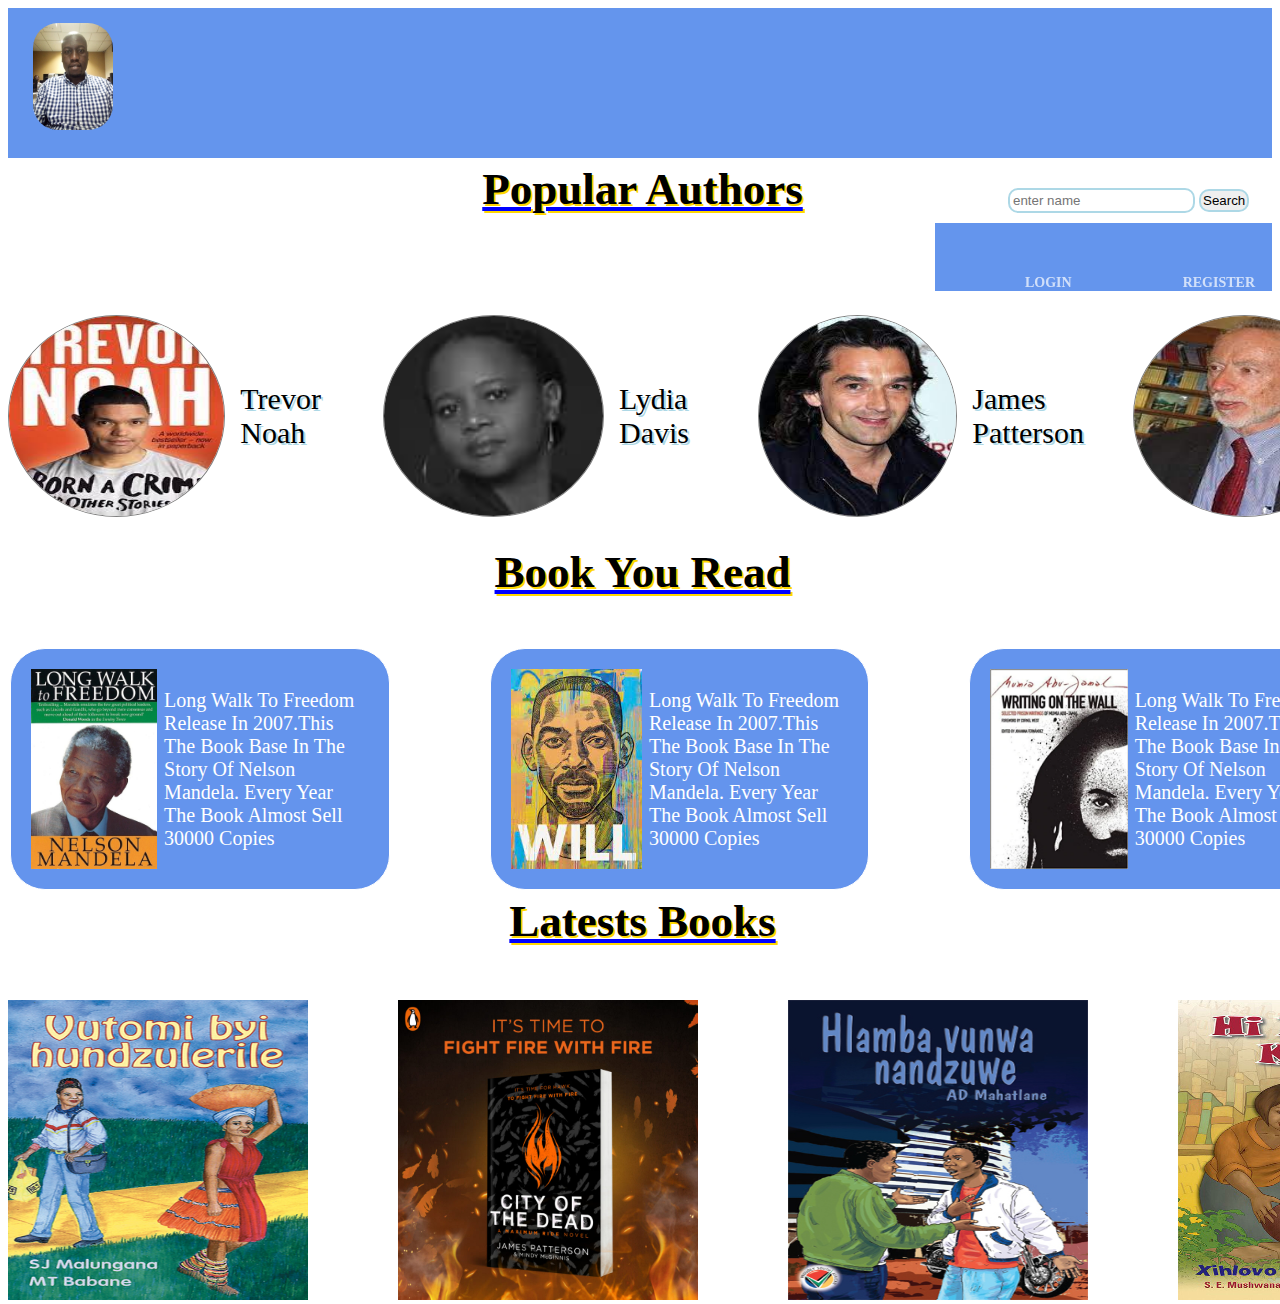
<file: Library BOOK/index.html>
<!DOCTYPE html>
<html lang="en">
<head>
  <meta charset="UTF-8">
  <meta name="viewport" content="width=device-width, initial-scale=1.0">  

  <link rel="icon" type="image/png" sizes="32x32" href="./images/favicon-32x32.png">
  <link rel ="stylesheet" href="css/index.css">
  <link rel="stylesheet" href="https://cdnjs.cloudflare.com/ajax/libs/font-awesome/4.7.0/css/font-awesome.min.css">
   </head>

 <body>
  
  <div class = "navigation-bar">
		<div id ="navigation-container">
			<img src ="images/profile.jpg" class = "logo">

      <input type = "text" name ="txt" id = "txt" placeholder="enter name"> <button onclick="search();">Search</button>
      
      
			<ul>
				<li id = "list"><a href="login.html">Login</a></li>
					<li id = "list"><a href="login.html">Register</a></li>
	
					</ul>
				</div>
                </div>
			<div class ="popular">
                <h1 class ="text">popular authors</h1>
            </div>

			
            <div class="container-box">
                
               <div class ="my-name">
                   <img src ="images/tr.jpg" class ="vito">
                   <p class ="nam">Trevor Noah</p>
               </div>
               <div class ="my-name1">
                   <img src ="images/123.jpg" class ="vito">
                   <p class ="nam">lydia davis</p>
               </div>
               <div class ="my-name1">
                <img src ="images/neww.jpg" class ="vito">
                <p class ="nam">james patterson</p>
                            </div>
                            <div class ="my-name1">
                                <img src ="images/newww.jpg" class ="vito">
                                <p class ="nam">jodi picoult</p>
                                            </div>
                                            <div class ="my-name1">
                                                <img src ="images/th.jpg" class ="vito">
                                                <p class ="nam">Walber smith</p>
                                                            </div>
                            

                            </div>
            
            <div class ="popular">
                <h1 class ="text">Book you read</h1>
            </div>
            <div class ="books">
                <div class ="book1">
                    <img src = "images/mandela.jpg" class ="buku">
                    <p class ="para">long walk to freedom release in 2007.this the book base in the story of nelson mandela. every year the book almost sell 30000 copies</p>
                </div>
                
                <div class ="book2">
                    <img src = "images/download-59.jpg" class ="buku1">
                    <p class ="para">long walk to freedom release in 2007.this the book base in the story of nelson mandela. every year the book almost sell 30000 copies</p>
                </div>
                <div class ="book3">
                    <img src = "images/51IEZZAx4yL._SX341_BO1_204_203_200_large.webp" class ="buku2">
                    <p class ="para">long walk to freedom release in 2007.this the book base in the story of nelson mandela. every year the book almost sell 30000 copies</p>
                </div>
                <div class ="book3">
                    <img src = "images/51IEZZAx4yL._SX341_BO1_204_203_200_large.webp" class ="buku2">
                    <p class ="para">long walk to freedom release in 2007.this the book base in the story of nelson mandela. every year the book almost sell 30000 copies</p>
                </div>
            </div>
            <div class ="popular">
                <h1 class ="text">Latests Books</h1>
            </div>
            <div class ="boxes">
                <div class ="box1">
                    <img src ="images/vutomi.jpg"  class ="tibuku1">
                    
                </div>
                <div class ="box1">
                    <img src ="images/Hawk2-FB-post-1080x1080-1-800x800.jpg"  class ="tibuku">
                    
                </div>
                <div class ="box1">
                    <img src ="images/hlamba-final-cover.jpg"  class ="tibuku">
                    
                </div>
                <div class ="box1">
                    <img src ="images/570ccb911d443.jpeg"  class ="tibuku">
                    
                </div>
                <div class ="box1">
                    <img src ="images/out-now.jpg"  class ="tibuku">
                    
            </div>
            <script>
                  var myArray = ["mandela","don","john","jess","don"];
        function search()
        {
          var txt = document.getElementById('txt').value;
          var index = myArray.indexOf(txt);
          if(index !== -1)
          {
            alert('Book is available please login to hire');
          }
          else{
            alert('requested book not found')
          }
        }
              </script>

            






 </body>
 </html>
</file>
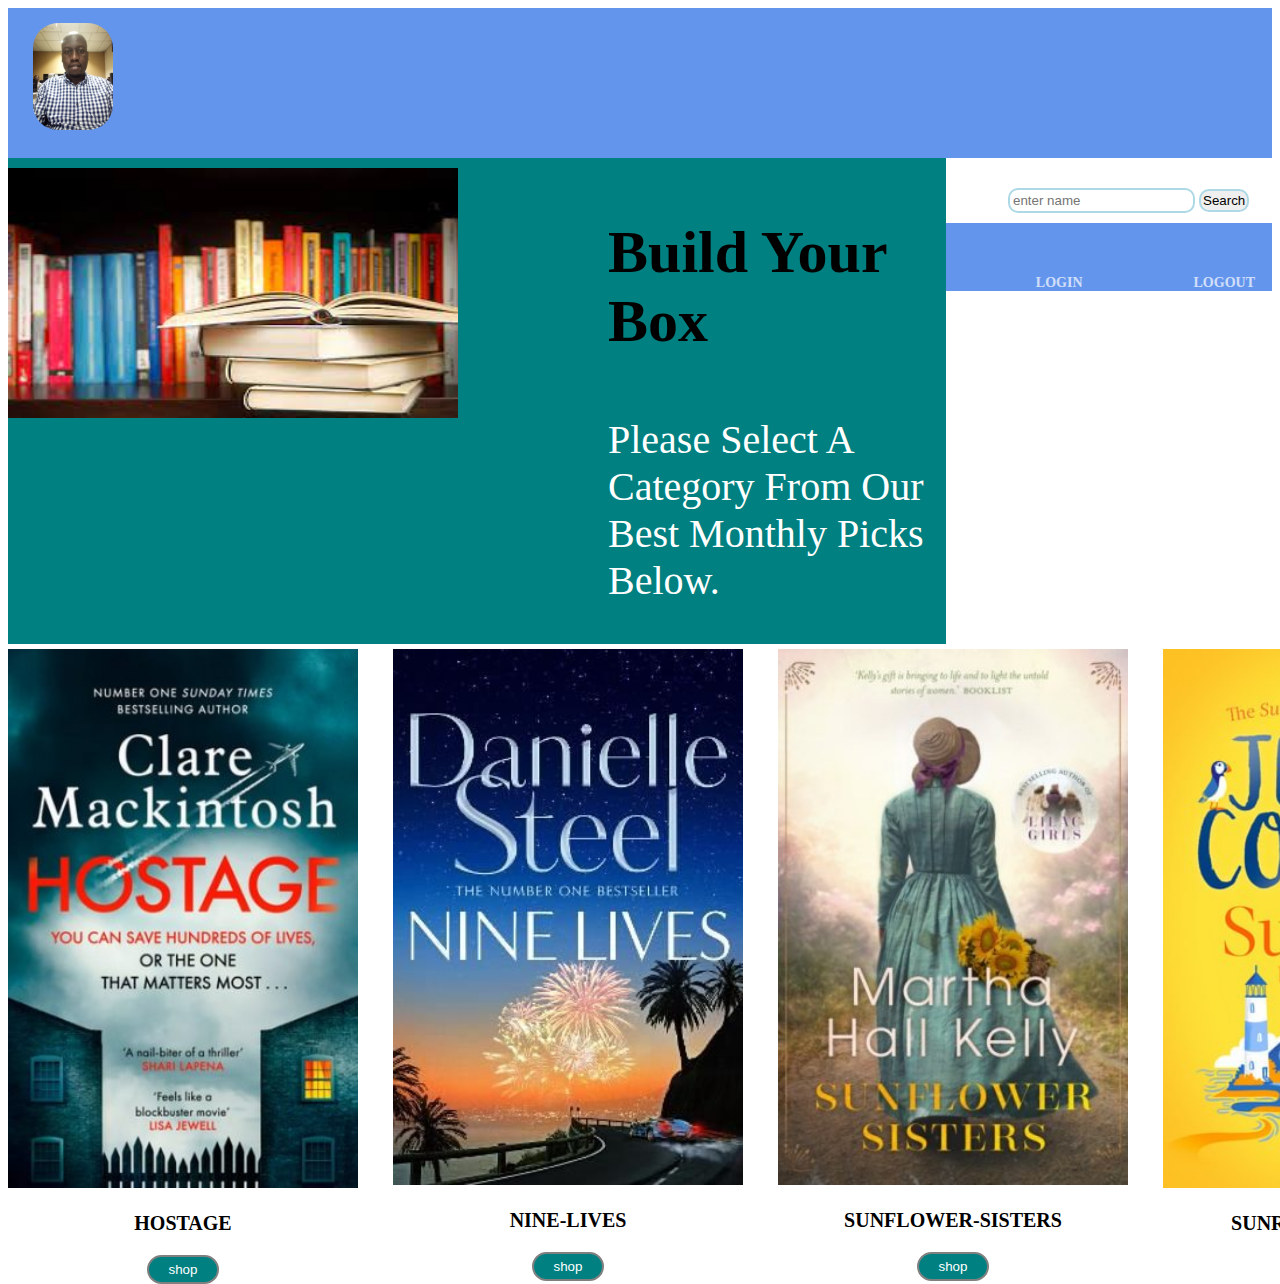
<file: Library BOOK/Shopping.html>
<!DOCTYPE html>
<html lang="en">
<head>
  <meta charset="UTF-8">
  <meta name="viewport" content="width=device-width, initial-scale=1.0">  

  <link rel="icon" type="image/png" sizes="32x32" href="./images/favicon-32x32.png">
  <link rel ="stylesheet" href="css/Shopping.css">
  <link rel="stylesheet" href="https://cdnjs.cloudflare.com/ajax/libs/font-awesome/4.7.0/css/font-awesome.min.css">
   </head>

 <body>
  
  <div class = "navigation-bar">
		<div id ="navigation-container">
			<img src ="images/profile.jpg" class = "logo">

      <input type = "text" name ="txt" id = "txt" placeholder="enter name"> <button onclick="search();">Search</button>
      
      
			<ul>
				<li id = "list"><a href="login.html">Login</a></li>
					<li id = "list"><a href="index.html">Logout</a></li>
	
					</ul>
				</div>
			
 
			</div>
      <div class ="cont-box">
        <div class ="cont-pic">
          <img src ="images/BO3.jpg" class ="cont">
        </div>
        <div class ="cont-text">
          <p class ="cont-para">build your box</p>
          <p class ="conter">Please select a category from our best monthly picks below.</p>

        </div>
        

      </div>

      <div class ="container-box">
        <div class ="box">
          <img src ="images/hostage-300x462.jpg" class ="imd">
          <p class ="texting">hostage</p>
          <button class ="btr">shop</button>
                </div>
                <div class ="box1">
                  <img src ="images/NINE-LIVES.jpg" class ="imd">
                  <p class ="texting">NINE-LIVES</p>
                  <button class ="btr">shop</button>
                        </div>
                        <div class ="box1">
                          <img src ="images/SUNFLOWER-SISTERS-300x459.jpg" class ="imd">
                          <p class ="texting">SUNFLOWER-SISTERS</p>
                          <button class ="btr">shop</button>
                                </div>
                                <div class ="box1">
                                  <img src ="images/SUNRISE-BY-THE-SEA.jpg" class ="imd">
                                  <p class ="texting">SUNRISE-BY-THE-SEA</p>
                                  <button class ="btr">shop</button>
                                        </div>
                                        <div class ="box1">
                                          <img src ="images/GOLDEN-GIRL.jpg" class ="imd">
                                          <p class ="texting">SUNRISE-BY-THE-SEA</p>
                                          <button class ="btr">shop</button>
                                                </div>


      </div>
  
      

 </body>

 <script>
     var myArray = ["mandela","don","john","jess","don"];
        function search()
        {
          var txt = document.getElementById('txt').value;
          var index = myArray.indexOf(txt);
          if(index !== -1)
          {
            alert('Book is available please login to hire');
          }
          else{
            alert('requested book not found')
          }
        }
 </script>
  </html>
</file>
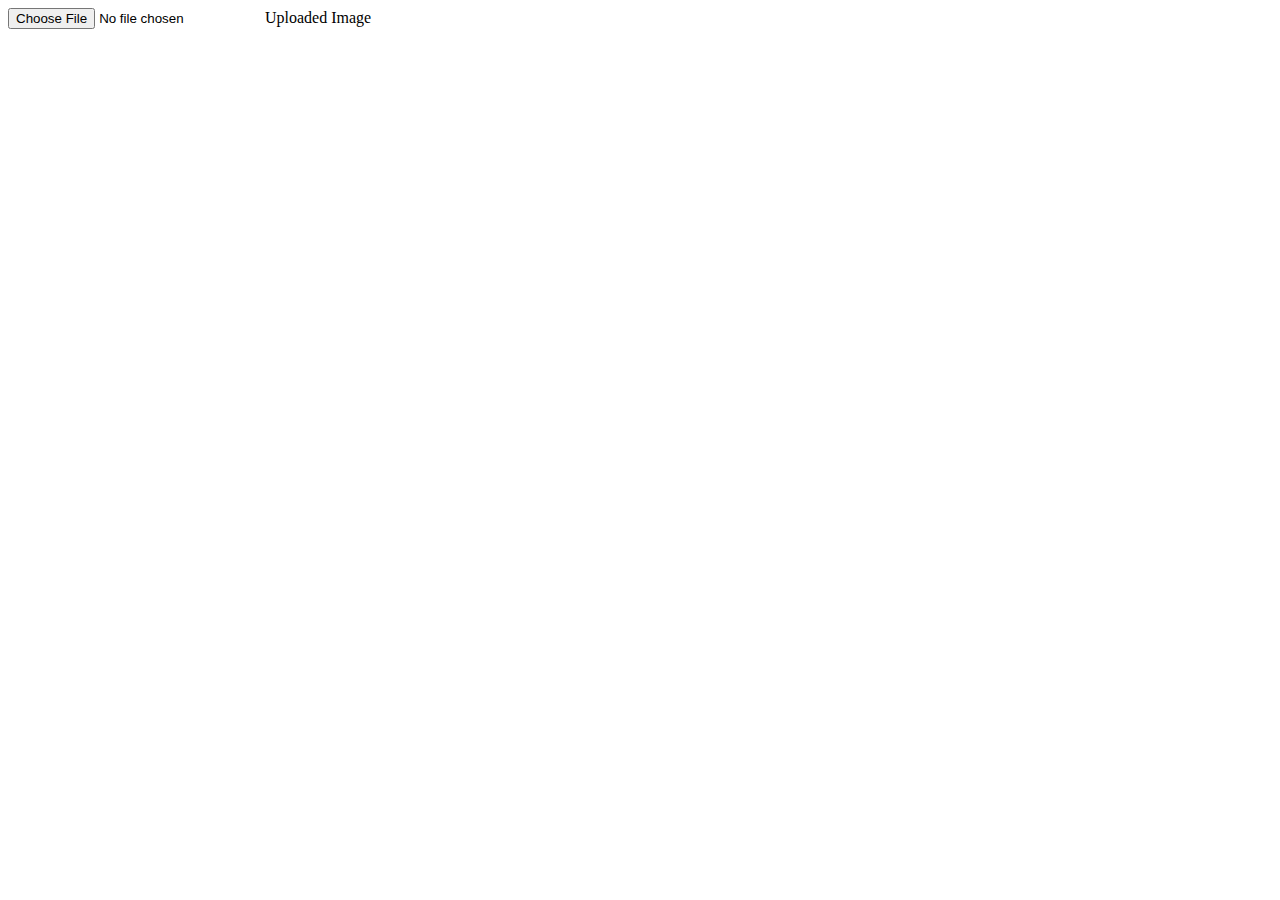
<file: Library BOOK/test.html>
<!DOCTYPE html>
<html>
<head>
    <meta charset="utf-8">
    <title></title>
</head>
<body>
    <input type="file" id="file" onchange="FileValidation(event)" >
   Uploaded Image<img id="output">
</body>
<script>
    FileValidation = (event) => {
        var image = document.getElementById('output');
    image.src = URL.createObjectURL(event.target.files[0]);
        const fi = document.getElementById("file");
        if (fi.files.length > 0) {
            for (const i = 0; i <= fi.files.length - 1; i++) {
                const fsize = fi.files.item(i).size;
                const file = Math.round((fsize / 1024));
}
}
}
</script>
</body>
</html>
</file>
<file: Library BOOK/css/index.css>
.log{
    height:100px;
    width:100px;
    border-radius: 30%;
    margin-left: 5px;
    margin-top: 3px;
}
.nav-bar{
    height:60%;
    background-color: #6495ed;
    
}
   
input{  
    margin-left:1000px;
    margin-top:48px;
    padding:3px;
    display: inline-block;
    margin-bottom: 10px;
    border:2px solid lightblue;
    border-radius: 10px;
  }
  button{
      
     
     
     margin-top:40px;
     padding:2px;
     border:2px solid white;
     border-radius: 2px;
     display: inline-block;
     margin-bottom: 10px;
     border:2px solid lightblue;
     border-radius: 10px;
     }
    
     .navigation-bar{
        width:100%;
        height: 150px;
        background-color:#6495ed;
    }
    
    .logo{
        display: inline-block;
        vertical-align: top;
        width: 80px;
        width: 80px;
        margin-left: 25px;
        margin-top: 15px;
        margin-bottom: 10px;
        line-height: 80px;
        
        border-style: solid black;
        border-radius:25px;
    }
    
    .navigation-bar ul{
        padding: 0px;
        margin:0px;
        text-align: center;
        float:right;
        background-color:#6495ed;
    }
    a{
        text-decoration: none;
         color:white;
        font-size: 16px;
        padding: 5px 15px;
        opacity: 0.7;
        text-transform: uppercase;
        font-size: 14px;
        text-align: center;
        font-weight: bold;
        margin-right: 2px;
    }
     a:hover{
        background-color: blue;
        color:red;
    }
    li{
        display:inline-block;
        margin-left: 75px;
        padding-top: 10px;
        margin-top: 40px;
        position: relative;
    } 

    .container-box{
        display: flex;
        width:100%;
        height: 30%;
        background-color:white;
        
    }
    .names1,.names2,.names3,.names4{
        width: 150px;
        height:150px;
        background-color: white;
        margin-left: auto;
        text-align: center;
        font-size: 40px;
        text-transform: capitalize;
        text-shadow:2px 2px #6495ed;
    }
    .popular{
        width:100%;
        height:100px;
        background-color:;
    }

    .text{
        text-align: center;
        text-decoration: underline;
        text-transform: capitalize;
        text-overflow: ellipsis;
        font-size: 45px;
        text-decoration-color: blue;
        text-shadow: 2px 2px gold;
        margin-top: 5px;
        margin-left: 5px;
    }
    .books{
        display:flex;
        width: 100%;
        height:30%;
    }
    .book1{
        width:350px;
        height:200px;
        display: flex;
        background-color: hsl(219, 79%, 66%);
        border-radius: 35px;
        border:1px solid white;
        margin-left: 2px;
        padding: 20px;
        margin-top: 2px;
        

    }
    .book2,.book3{
        width:350px;
        height:200px;
        display: flex;
        background-color: hsl(219, 79%, 66%);
        border-radius: 35px;
        border:1px solid white;
        margin-left: 2px;
        padding: 20px;
        margin-top: 2px;
        margin-left: 100px;
    }
        
    .buku,.buku1,.buku2{
        width:250px;
        height:200px;
        
    }
    .para{
        align-items: center;
        text-transform: capitalize;
        color: white;
        font-size:20px;
        margin-left: 7px;
        
    }
    .boxes{
        display:flex;
        width:300px;
        height: 300px;
    }
  .tibuku{
      width:300px;
      height:300px;
      margin-left:90px;
      margin-top: 5px;
  }
  .tibuku1{
    width:300px;
    height:300px;
    margin-top:5px;
     
  }
  .writter{
      width:10px;
      height:10px;
  }
  .my-name{
      display: flex;
      width: 350px;
      height:250px;
      align-items: center;
      
  }
  .vito{
      width:280px;
      height:200px;
      border: 1px solid gray;
      border-radius: 50%;

  }
  .nam{
      text-transform: capitalize;
      font-size: 30px;
      margin-left: 15px;
      text-shadow: 2px 2px lightblue;
      text-decoration-color: blue;
      text-overflow: ellipsis;
  }
  .my-name1{
    display: flex;
    width: 350px;
    height:250px;
    align-items: center;
    margin-left: 25px;
  }
</file>
<file: Library BOOK/css/Shopping.css>
.log{
    height:100px;
    width:100px;
    border-radius: 30%;
    margin-left: 5px;
    margin-top: 3px;
}
.nav-bar{
    height:60%;
    background-color: #6495ed;
    
}
   
input{  
    margin-left:1000px;
    margin-top:48px;
    padding:3px;
    display: inline-block;
    margin-bottom: 10px;
    border-radius: 2px;
    border:2px solid lightblue;
    border-radius: 10px;
  }
  button{
      
     
     
     margin-top:40px;
     padding:2px;
     border:2px solid white;
     border-radius: 2px;
     display: inline-block;
     margin-bottom: 10px;
     border:2px solid lightblue;
     border-radius: 10px;
     }
    
     .navigation-bar{
        width:100%;
        height: 150px;
        background-color:#6495ed;
    }
    
    .logo{
        display: inline-block;
        vertical-align: top;
        width: 80px;
        width: 80px;
        margin-left: 25px;
        margin-top: 15px;
        margin-bottom: 10px;
        line-height: 80px;
        
        border-style: solid black;
        border-radius:25px;
    }
    
    .navigation-bar ul{
        padding: 0px;
        margin:0px;
        text-align: center;
        float:right;
        background-color:#6495ed;
    }
    a{
        text-decoration: none;
         color:white;
        font-size: 16px;
        padding: 5px 15px;
        opacity: 0.7;
        text-transform: uppercase;
        font-size: 14px;
        text-align: center;
        font-weight: bold;
        margin-right: 2px;
    }
     a:hover{
        background-color: blue;
        color:red;
    }
    li{
        display:inline-block;
        margin-left: 75px;
        padding-top: 10px;
        margin-top: 40px;
        position: relative;
    } 



  
 
.para1{
font-style: normal;
text-transform: capitalize;
font-size: 30px;
} 









.cont-box{
  display: flex;
  background-color:teal;
}
.cont{
  width:450px;
  height:250px;
  margin-top:10px;

}
.cont-para{
  font-size: 60px;
  margin-left: 150px;
  text-transform: capitalize;
  font-weight: bold;
}
.conter{
  font-size: 40px;
  margin-left:150px;
  color:white;
  text-transform: capitalize;
  text-decoration-style: double;
  
}

.container-box{
  display: flex;
  margin-top: 5px;

}
.btr{
  margin: auto;
  padding: 5px;
  background-color: teal;
  padding-right: 20px;
  padding-left: 20px;
  align-items: center;
  color:white;
  border-radius: 15px;
  border:2px solid gray;
}
.box{
  background-color:blue;
  width:350px;
  height: 500px;
  text-align: center;
}
.imd{
  width:350px;
  
}
.texting{

  text-transform: uppercase;
  font-size: 20px;
  font-weight: bold;
}
.box1{
  background-color:blue;
  width:350px;
  height: 500px;
  margin-left: 35px;
  text-align: center;
}
</file>
